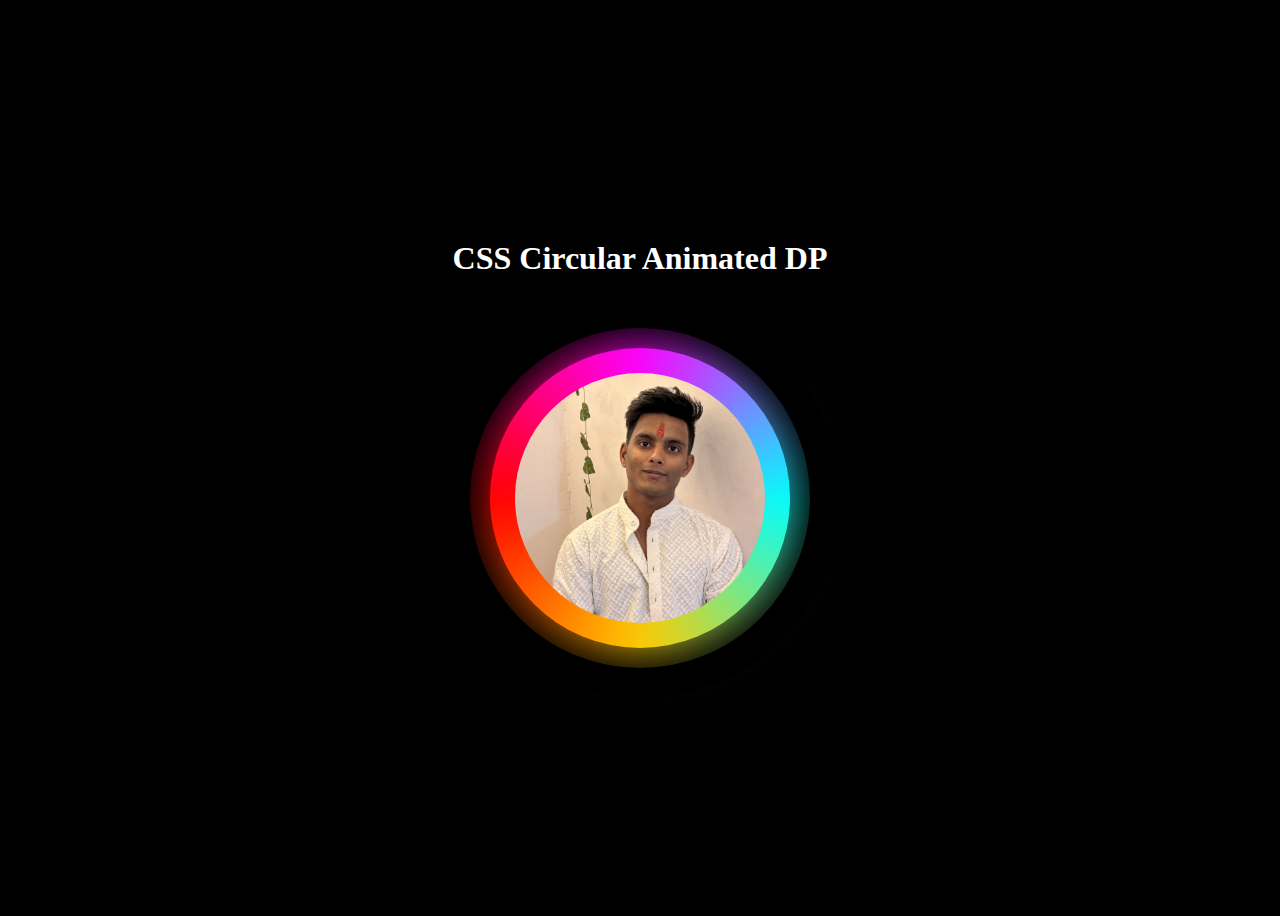
<file: Circular Animation DP/index.html>
<!DOCTYPE html>
<html lang="en">
<head>
    <meta charset="UTF-8">
    <meta name="viewport" content="width=device-width, initial-scale=1.0">
    <title>Circular Animated DP</title>
    <link rel="stylesheet" href="style.css">
</head>
<body>
    <h1>CSS Circular Animated DP</h1>
    <div class="circle">
        <img src="./me.jpeg" alt="">
    </div>
</body>
</html>
</file>
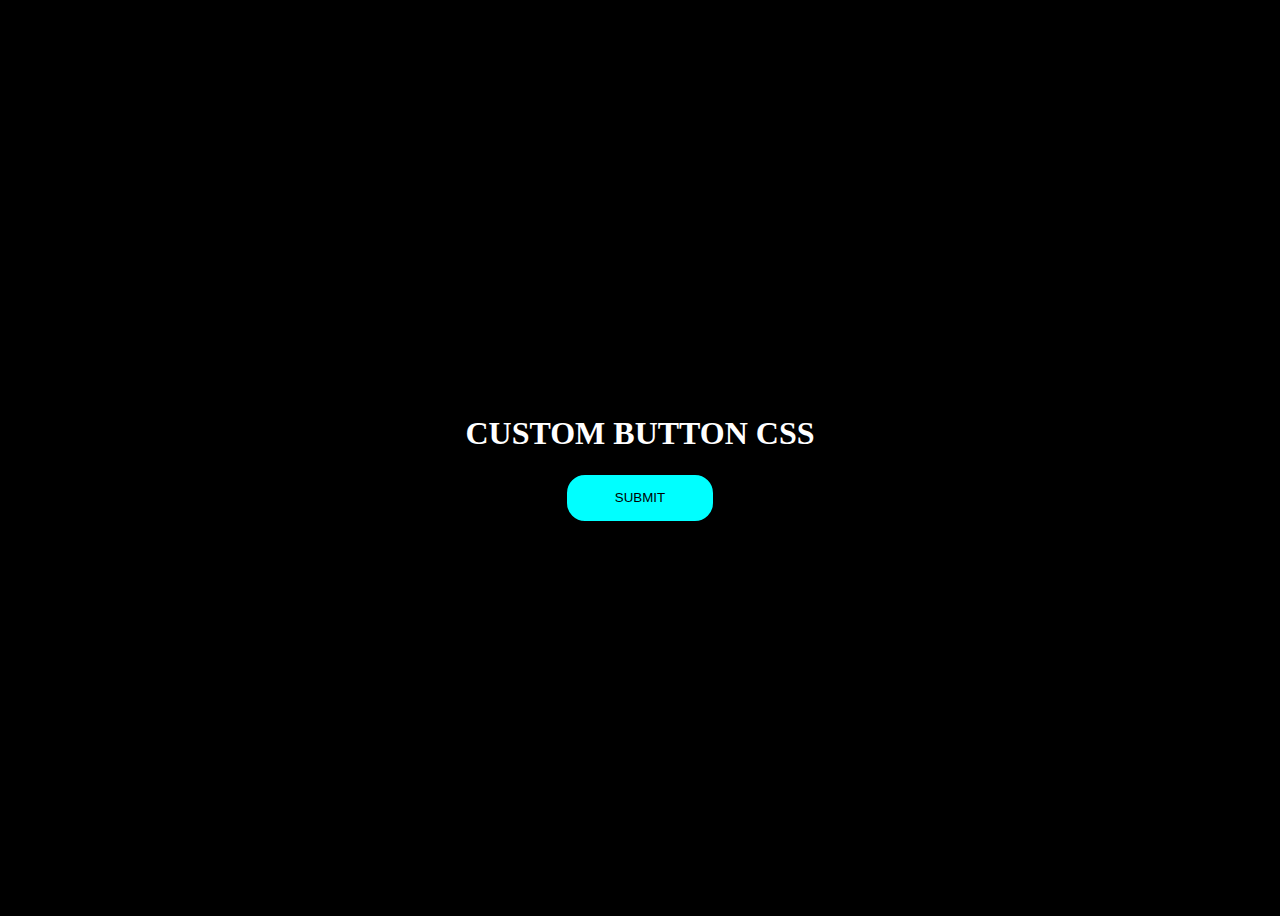
<file: Custom Button/index.html>
<!DOCTYPE html>
<html lang="en">
<head>
    <meta charset="UTF-8">
    <meta name="viewport" content="width=device-width, initial-scale=1.0">
    <link rel="stylesheet" href="style.css">
    <title>Custom Button</title>
</head>
<body>
    <h1>CUSTOM BUTTON CSS</h1>
    <button type="submit" class="btn">SUBMIT</button>
</body>
</html>
</file>
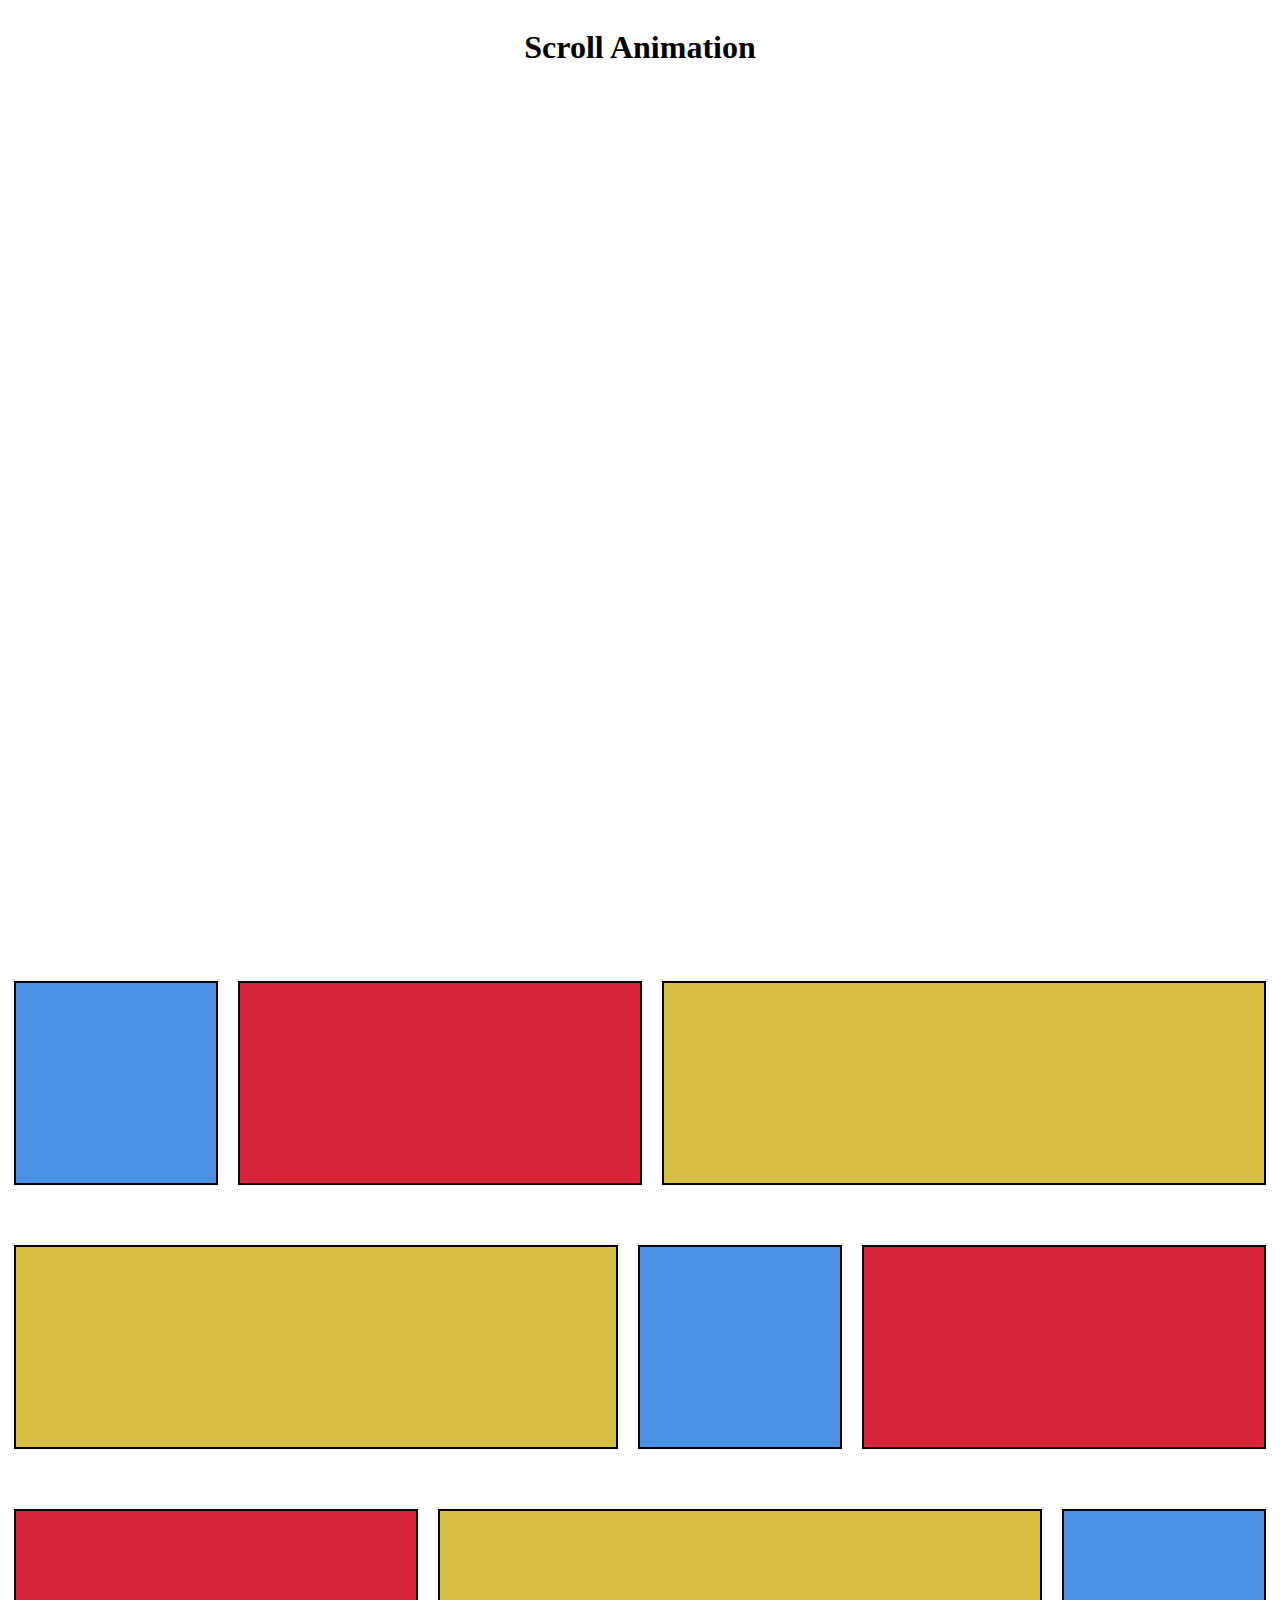
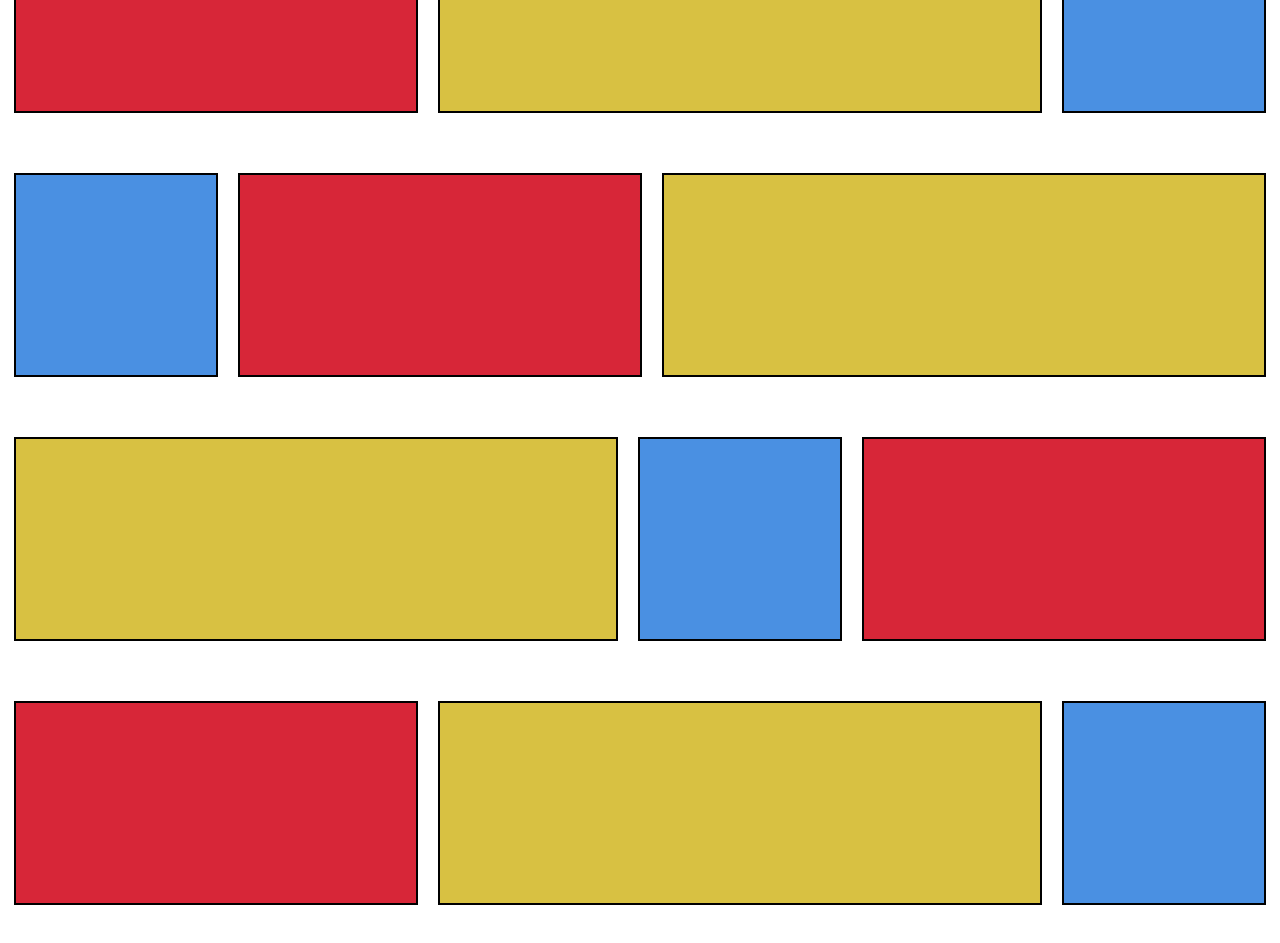
<file: Scroll Animation/index.html>
<!DOCTYPE html>
<html lang="en">
<head>
    <meta charset="UTF-8">
    <meta name="viewport" content="width=device-width, initial-scale=1.0">
    <link rel="stylesheet" href="style.css">
    <title>Scroll Animation</title>
</head>
<body>
    <h1>Scroll Animation</h1>
    <div class="wrap">
        <div class="box block1"></div>
        <div class="box block2"></div>
        <div class="box block3"></div>
    </div>
    <div class="wrap">
        <div class="box block3"></div>
        <div class="box block1"></div>
        <div class="box block2"></div>
    </div>
    <div class="wrap">
        <div class="box block2"></div>
        <div class="box block3"></div>
        <div class="box block1"></div>
    </div>
    <div class="wrap">
        <div class="box block1"></div>
        <div class="box block2"></div>
        <div class="box block3"></div>
    </div>
    <div class="wrap">
        <div class="box block3"></div>
        <div class="box block1"></div>
        <div class="box block2"></div>
    </div>
    <div class="wrap">
        <div class="box block2"></div>
        <div class="box block3"></div>
        <div class="box block1"></div>
    </div>
</body>
</html>
</file>
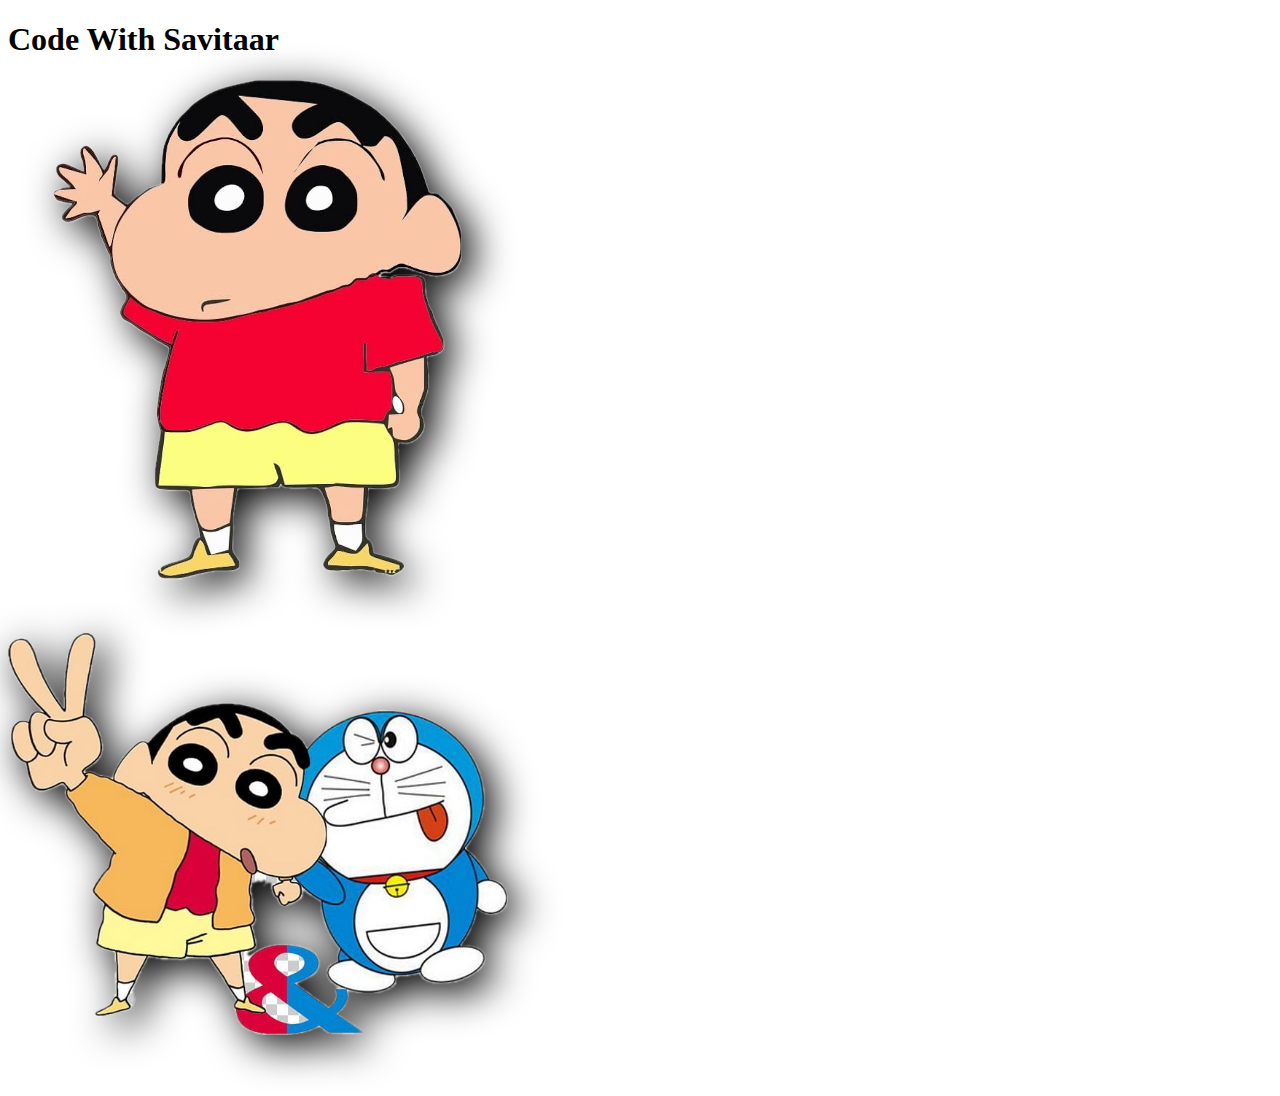
<file: DropShadow/cartoon.html>
<!DOCTYPE html>
<html lang="en">
<head>
    <meta charset="UTF-8">
    <meta name="viewport" content="width=device-width, initial-scale=1.0">
    <title>Document</title>
    <style>
        .image{
            width: 500px;
            height: 500px;
            object-fit: contain;
            /* border: 1px solid black; */
            filter: drop-shadow(10px 10px 20px black);
        }
    </style>
</head>
<body>
    <h1>Code With Savitaar</h1>
    <img src="./image.png" alt="" class="image">
    <br>
    <img src="./S&D.png" alt="" class="image">
</body>
</html>
</file>
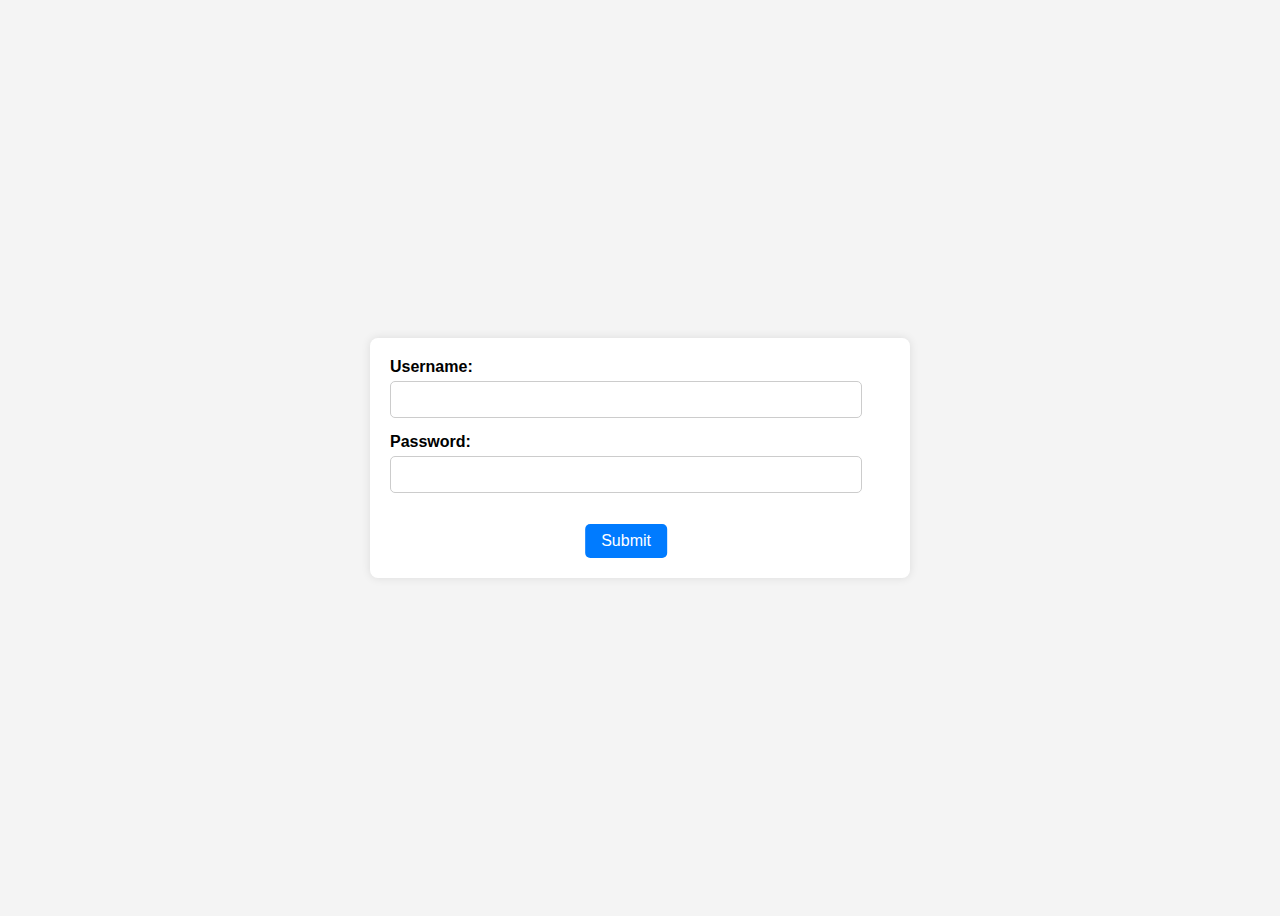
<file: Form/form.html>
<!DOCTYPE html>
<html lang="en">
<head>
  <meta charset="UTF-8">
  <meta name="viewport" content="width=device-width, initial-scale=1.0">
  <link rel="stylesheet" href="form.css">
  <title>Login Form</title>
</head>
<body>

  <div class="form-container">
    <form action="" method="">
      <label for="username">Username:</label>
      <input type="text" id="username" name="username" required aria-required="true" >

      <label for="password">Password:</label>
      <input type="password" id="password" name="password" required aria-required="true">
      
      <button type="submit" id="btn" class="btn">Submit</button>
    </form>
  </div>
  <script src="form.js"></script>
</body>
</html>
</file>
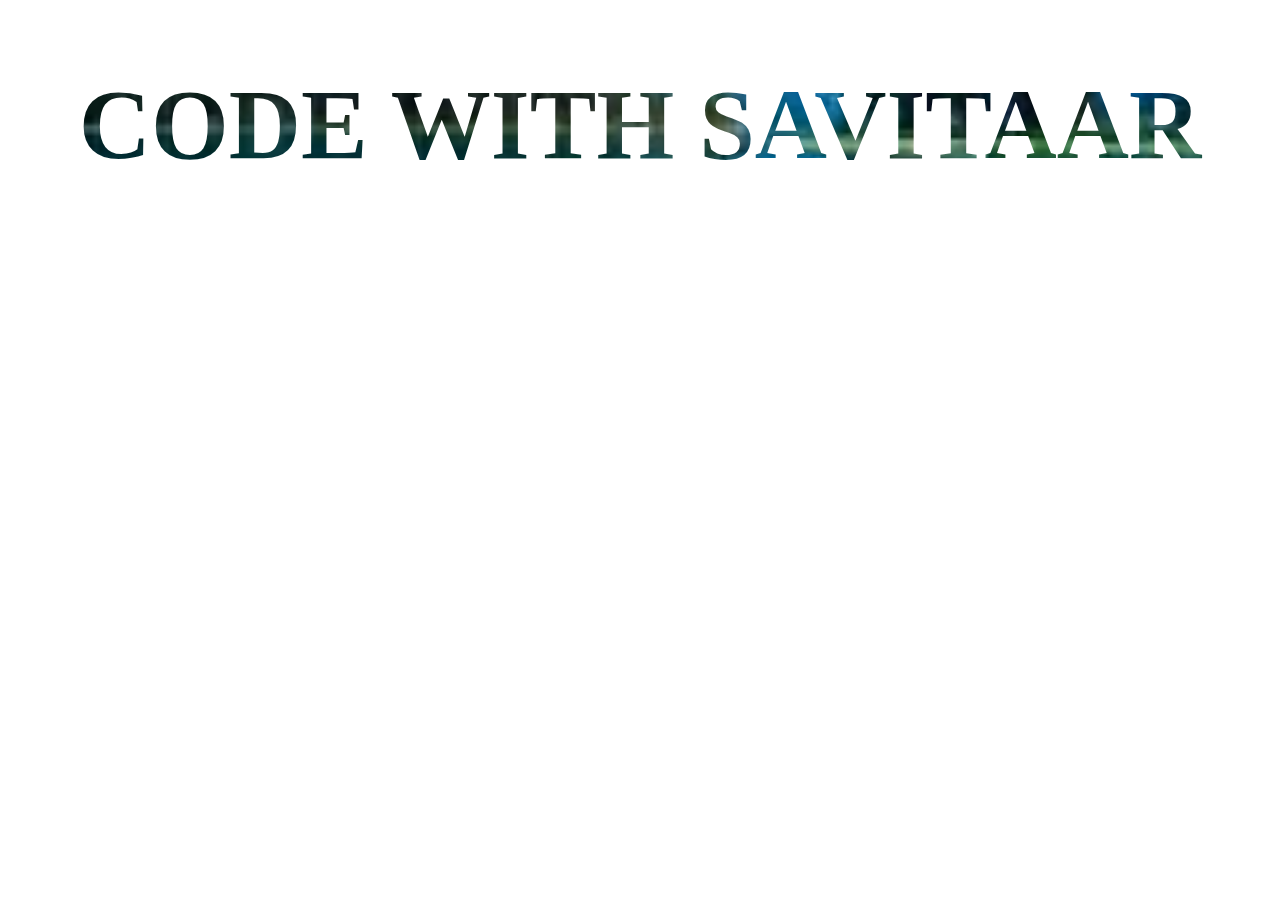
<file: Image as Text Background/main.html>
<!DOCTYPE html>
<html lang="en">
<head>
    <meta charset="UTF-8">
    <meta name="viewport" content="width=device-width, initial-scale=1.0">
    <title>Document</title>
    <style>
        .heading{
            text-align: center;
            font-size: 100px;
            background: url('./image.png') no-repeat center center/cover;
            -webkit-background-clip: text;
            -webkit-text-fill-color: transparent;
        }
    </style>
</head>
<body>
    <h1 class="heading">CODE WITH SAVITAAR</h1>
</body>
</html>
</file>
<file: Circular Animation DP/style.css>
body {
  display: flex;
  flex-direction: column;
  align-items: center;
  justify-content: center;
  height: 100vh;
  background-color: black;
}

h1 {
  font-size: 2rem;
  color: white;
}

.circle {
  display: flex;
  flex-direction: column;
  align-items: center;
  justify-content: center;
  position: relative;
  width: 400px;
  height: 400px;
  border-radius: 50%;
  outline: 30px solid black;
  outline-offset: -30px;
}

.circle img {
  width: 250px;
  height: 250px;
  object-fit: cover;
  border-radius: inherit;
}

.circle::before,
.circle::after {
  position: absolute;
  content: "";
  z-index: -1;
  inset: 50px;
  border-radius: inherit;
  background-image: conic-gradient(
    #ff00ff,
    /* Neon Pink */ #00ffff,
    /* Cyan */ #ffcc00,
    /* Bright Yellow */ #ff0000,
    /* Red */ #ff00ff
  );
  animation: rotate 2s linear infinite;
}

.circle:hover::before,
.circle:hover::after{
    animation-play-state: paused;
}

.circle::after {
  filter: blur(25px);
}

@keyframes rotate {
  from {
    rotate: 0deg;
  }
  to {
    rotate: 360deg;
  }
}
</file>
<file: Custom Button/style.css>
body {
    display: flex;
    flex-direction: column;
    align-items: center;
    justify-content: center;
    text-align: center;
    height: 100vh;
    background-color: black;
  }
  
  h1 {
    font-size: 2rem;
    color: white;
  }

  .btn{
    height: 50px;
    width: 150px;
    border: 2px solid black;
    border-radius: 20px;
    background-color: aqua;
    cursor: pointer;
    transition: all 0.5s ease-in-out;
  }

  .btn:hover{
    filter: drop-shadow(0px 0px 10px aqua);
    transform: scale(1.2);
  }
</file>
<file: Scroll Animation/style.css>
body {
  display: flex;
  flex-direction: column;
  align-items: center;
  justify-content: center;
  background-color: white;
}

h1 {
  font-size: 2rem;
  color: black;
  height: 100vh;
}

@keyframes jadoo {
  from{
      opacity: 0.5;
      /* scale: 0.5; */
      transform: translateX(-100px);
  }
  to{
      opacity: 1;
      /* scale: 1.2; */
      transform: translateX(0);
  }
}

.box{
    border: 2px solid black;
    margin: 10px;
}
.wrap {
  display: flex;
  flex-direction: row;
  margin: 20px;
  animation: jadoo linear;
  animation-timeline: view();
  animation-range: entry 0 cover 40%;
}

.block1 {
    background-color: #4A90E2; /* Vivid Blue */
    height: 200px;
    width: 200px;
  }
  .block2 {
    background-color: #D72638; /* Bold Red */
    height: 200px;
    width: 400px;
  }
  .block3 {
    background-color: #d8c142; /* Rich Green */
    height: 200px;
    width: 600px;
  }
</file>
<file: Form/form.css>
body {
    font-family: Arial, sans-serif;
    display: flex;
    justify-content: center;
    align-items: center;
    height: 100vh;
    background-color: #f4f4f4;
  }
  
  .form-container {
    background: white;
    padding: 20px;
    border-radius: 8px;
    box-shadow: 0 0 10px rgba(0, 0, 0, 0.1);
    width: 500px;
    height: 200px;
    position: relative;
  }
  
  .form-container label {
    display: block;
    font-weight: bold;
    margin-bottom: 5px;
  }
  
  .form-container input {
    width: 90%;
    padding: 10px;
    margin-bottom: 15px;
    border: 1px solid #ccc;
    border-radius: 5px;
  }
  
  .btn {
    width: max-content;
    padding: 8px 16px;
    background: #007bff;
    color: white;
    border: none;
    border-radius: 5px;
    cursor: pointer;
    font-size: 16px;
    position: absolute;
    bottom: 20px; 
    left: 40%;
    transform: translateX(-1%);
    transition: left 0.3s ease-in-out;
  }
</file>
